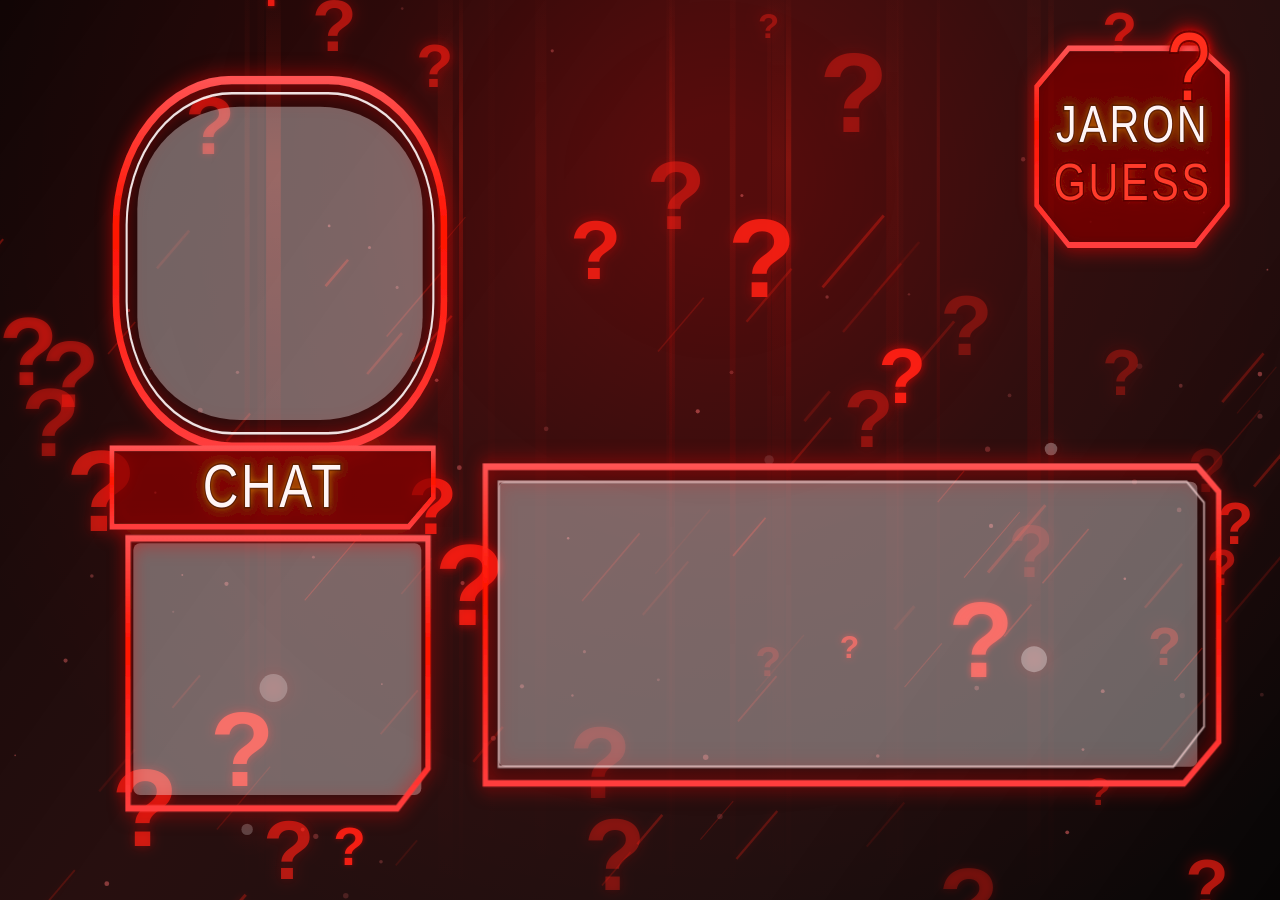
<file: rain-overlay/index.html>
<!DOCTYPE html>
<html lang="en">
<head>
  <meta charset="UTF-8" />
  <meta name="viewport" content="width=device-width, initial-scale=1.0" />
  <title>JaRon Guess OBS Overlay</title>
  <link rel="stylesheet" href="style.css" />
</head>
<body>
  <canvas id="bg-canvas" aria-hidden="true"></canvas>

  <svg id="frame-layer" viewBox="0 0 1920 1080" preserveAspectRatio="none" aria-hidden="true">
    <defs>
      <linearGradient id="redStroke" x1="0" y1="0" x2="0" y2="1">
        <stop offset="0%" stop-color="#ff5252" />
        <stop offset="40%" stop-color="#ff1200" />
        <stop offset="100%" stop-color="#ff3d3d" />
      </linearGradient>

      <filter id="redGlow" x="-40%" y="-40%" width="180%" height="180%">
        <feGaussianBlur in="SourceGraphic" stdDeviation="6" result="blur" />
        <feColorMatrix in="blur" type="matrix"
          values="1 0 0 0 0
                  0 0.25 0 0 0
                  0 0 0 0 0
                  0 0 0 1 0" result="redBlur" />
        <feMerge>
          <feMergeNode in="redBlur" />
          <feMergeNode in="SourceGraphic" />
        </feMerge>
      </filter>

      <filter id="softShadow" x="-50%" y="-50%" width="200%" height="200%">
        <feDropShadow dx="0" dy="0" stdDeviation="12" flood-color="#ff1200" flood-opacity="0.75" />
      </filter>
    </defs>

    <g id="overlay-art" filter="url(#softShadow)">
      <rect x="174" y="96" width="492" height="440" rx="174" ry="174" fill="none" stroke="url(#redStroke)" stroke-width="10" />
      <rect x="190" y="112" width="460" height="408" rx="158" ry="158" fill="none" stroke="#fff2f2" stroke-opacity="0.92" stroke-width="3" />

      <path d="M168 538 L650 538 L650 597 L613 632 L168 632 Z"
            fill="rgba(0,0,0,0.55)" stroke="url(#redStroke)" stroke-width="7" />
      <text x="410" y="608" text-anchor="middle">CHAT</text>

      <path d="M192 646 L642 646 L642 922 L596 970 L192 970 L192 646 Z"
            fill="none" stroke="url(#redStroke)" stroke-width="8" />

      <path d="M728 560 L1796 560 L1828 590 L1828 890 L1776 940 L728 940 L728 560 Z"
            fill="none" stroke="url(#redStroke)" stroke-width="8" />
      <path d="M748 578 L1780 578 L1806 603 L1806 872 L1760 920 L748 920 L748 578 Z"
            fill="none" stroke="#ffd6d6" stroke-opacity="0.7" stroke-width="2.5" />

      <g id="logo-badge" transform="translate(1555 58)">
        <path d="M48 0 L246 0 L286 30 L286 188 L238 236 L48 236 L0 188 L0 46 Z"
              fill="rgba(12,0,0,0.72)" stroke="url(#redStroke)" stroke-width="7" />
        <text x="144" y="112" text-anchor="middle" class="logo-text top">JARON</text>
        <text x="144" y="182" text-anchor="middle" class="logo-text bottom">GUESS</text>
        <text x="230" y="62" text-anchor="middle" class="logo-mark">?</text>
      </g>
    </g>
  </svg>

  <script src="scripts.js"></script>
</body>
</html>
</file>
<file: rain-overlay/style.css>
:root {
  --bg-deep: rgba(6, 0, 0, 0.12);
  --text-main: #fff5f5;
  --red: #ff1200;
}

* {
  box-sizing: border-box;
}

html,
body {
  width: 100%;
  height: 100%;
  margin: 0;
  overflow: hidden;
  background: transparent;
}

body {
  position: relative;
  font-family: Impact, Haettenschweiler, "Arial Black", sans-serif;
}

#bg-canvas,
#frame-layer {
  position: fixed;
  inset: 0;
  width: 100%;
  height: 100%;
}

#bg-canvas {
  z-index: 1;
  pointer-events: none;
}

#frame-layer {
  z-index: 2;
  pointer-events: none;
}

text {
  fill: var(--text-main);
  letter-spacing: 4px;
  paint-order: stroke;
  stroke: rgba(60, 0, 0, 0.75);
  stroke-width: 4px;
  user-select: none;
}

#overlay-art text {
  filter: url(#redGlow);
}

#overlay-art .logo-text.top,
#overlay-art .logo-text.bottom {
  font-size: 62px;
}

#overlay-art .logo-text.bottom {
  fill: #ff3a2b;
}

#overlay-art .logo-mark {
  font-size: 116px;
  fill: #ff2f1f;
  stroke-width: 5px;
}

#overlay-art > text,
#overlay-art g text,
#overlay-art + text {
  text-transform: uppercase;
}

#overlay-art text:not(.logo-text):not(.logo-mark) {
  font-size: 74px;
}
</file>
